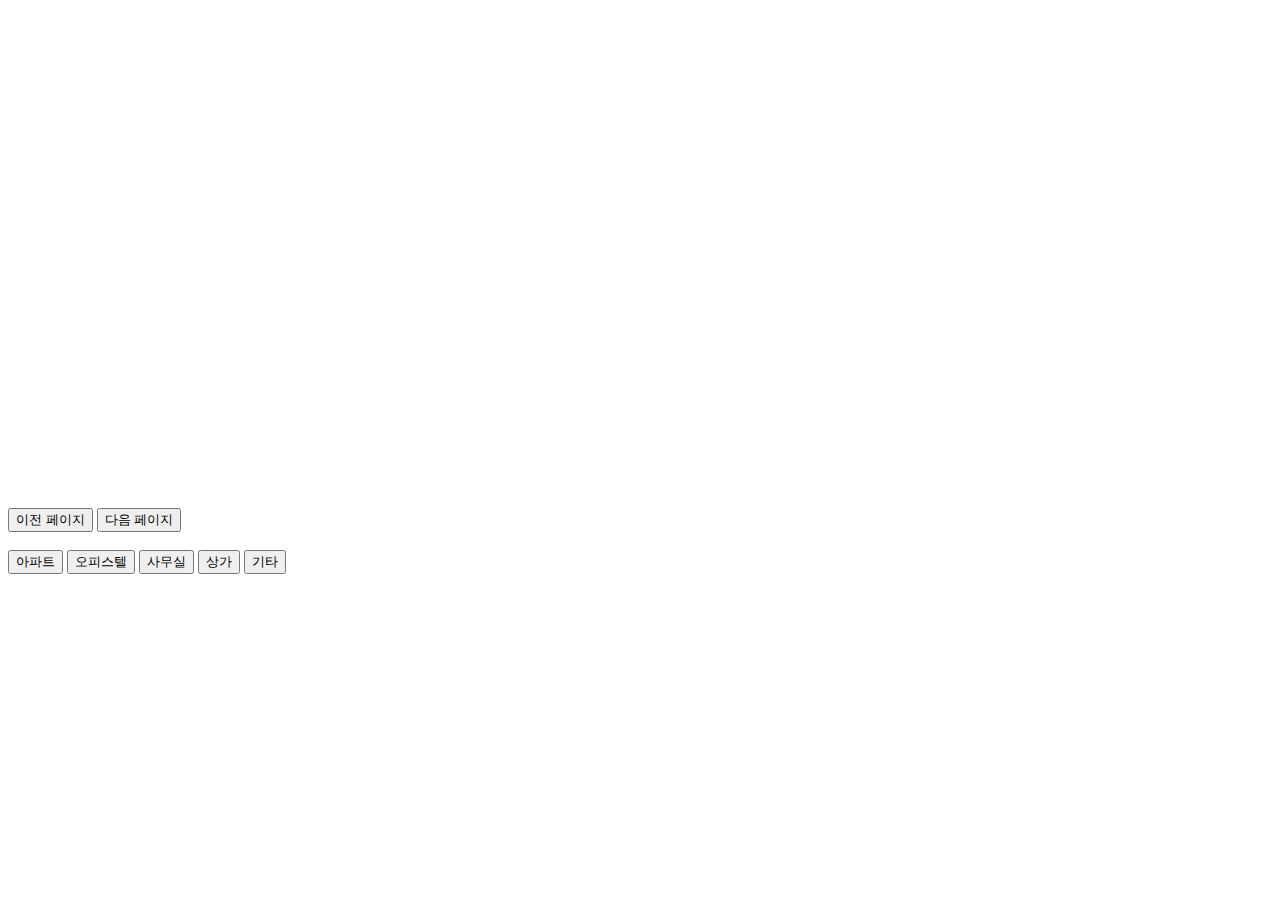
<file: index.html>
<!-- index.html -->


<!DOCTYPE html>
<html>

<head>
    <meta charset="utf-8">
    <title>Kakao 지도 API</title>
    <link rel="stylesheet" type="text/css">
    <script type="text/javascript"
        src="//dapi.kakao.com/v2/maps/sdk.js?appkey=2c032c6e9e2fe1461d1df5cd1ebc6fbe&libraries=clusterer"></script>
    <script type="text/javascript" src="/js/main.js"></script>

</head>

<body>
    <div id="map" style="width:100%;height:500px;"></div>
    <button id="prevPage">이전 페이지</button>
    <button id="nextPage">다음 페이지</button>
    <br /><br />
    <button id="showApartments">아파트</button>
    <button id="showOfficetels">오피스텔</button>
    <button id="showOffice">사무실</button>
    <button id="showMarket">상가</button>
    <button id="showElse">기타</button>
    <div id="info" style="margin-top: 20px;"></div>
    <div id="showInfo"></div>

</body>

</html>
</file>
